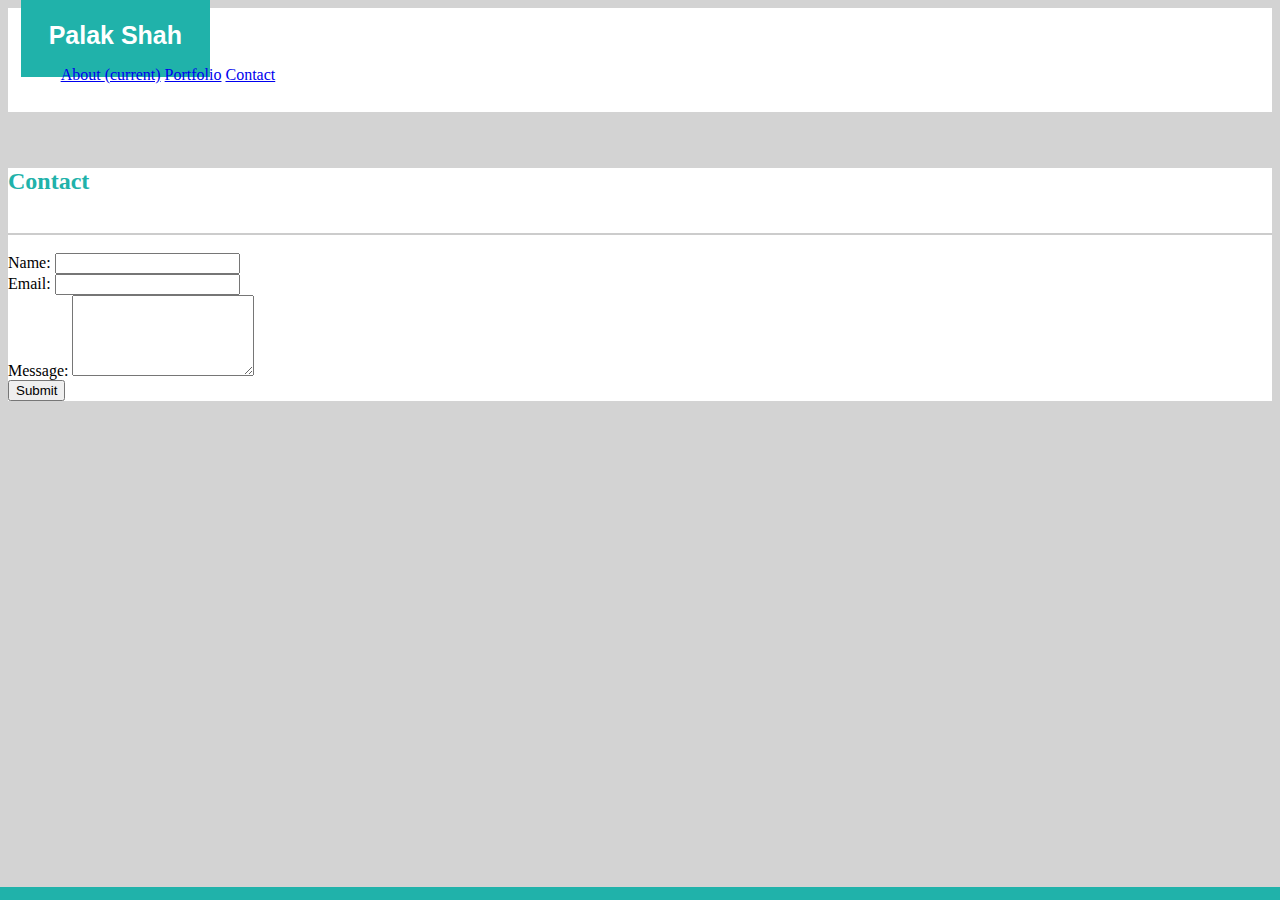
<file: contact.html>
<!DOCTYPE html>
<html lang="en-us">

<head>
   
    <link rel="stylesheet" href="https://stackpath.bootstrapcdn.com/bootstrap/4.1.1/css/bootstrap.min.css" integrity="sha384-WskhaSGFgHYWDcbwN70/dfYBj47jz9qbsMId/iRN3ewGhXQFZCSftd1LZCfmhktB" crossorigin="anonymous">
    <link rel="stylesheet" href="style.css">
    <link rel="stylesheet" href="reset.css">
    <script src="https://code.jquery.com/jquery-3.3.1.slim.min.js" integrity="sha384-q8i/X+965DzO0rT7abK41JStQIAqVgRVzpbzo5smXKp4YfRvH+8abtTE1Pi6jizo" crossorigin="anonymous"></script>
    <script src="https://cdnjs.cloudflare.com/ajax/libs/popper.js/1.14.3/umd/popper.min.js" integrity="sha384-ZMP7rVo3mIykV+2+9J3UJ46jBk0WLaUAdn689aCwoqbBJiSnjAK/l8WvCWPIPm49" crossorigin="anonymous"></script>
    <script src="https://stackpath.bootstrapcdn.com/bootstrap/4.1.1/js/bootstrap.min.js" integrity="sha384-smHYKdLADwkXOn1EmN1qk/HfnUcbVRZyYmZ4qpPea6sjB/pTJ0euyQp0Mk8ck+5T" crossorigin="anonymous"></script>

</head>

<body>
   

    <!-- <div class="row">  -->
        <nav class="navbar navbar-default color1 navbar-expand-lg row">
                <div class="container-fluid container">
                        <div class="navbar-header navbar-text small">
                                <p class="block1 font1"><b>Palak Shah</b></p>
                              </div>
                  
                  <div class="collapse navbar-collapse justify-content-end" id="navbarNav">
                        <ul class="navbar-nav">
                            <li class="nav-item active">
                                <a class="nav-link" href="index.html">About <span class="sr-only">(current)</span></a>
                            </li>
                            <li class="nav-item">
                                <a class="nav-link" href="portfolio.html">Portfolio</a>
                            </li>
                            <li class="nav-item">
                                <a class="nav-link" href="#">Contact</a>
                            </li>
                        </ul>
                    </div>
                    
                </div>

        </nav>
        
            <br>
            <br>
            <div class="container">
             
            <div class="container bgcolor1" > 
                <div class="card-body">
                    <div class="row">
                        <div class="col">
                            <h2 id="aboutmecolor">Contact</h2><BR>
                            <div class="block_1"></div> 
                        </div>
                     </div>
                    <BR>
                    <div class="form-group">
                            <label for="usr">Name:</label>
                            <input type="text" class="form-control" id="usr">
                    </div>
                 
                    <div class="form-group">
                            <label for="usr">Email:</label>
                            <input type="text" class="form-control" id="usr">
                    </div>  
                    <div class="form-group">
                            <label for="comment">Message:</label>
                            <textarea class="form-control" rows="5" id="comment"></textarea>
                    </div>   
                    <button type="button" class="btn btn-info">Submit</button>
                </div>  
               
            </div>          
            
       <div class="footer1">
            <p></p>
       </div>
      

</body>
</file>
<file: style.css>
li {
    display: inline;
}   


/* Change the link color to #111 (black) on hover */
li a:hover {
    background-color: lightseagreen;
}

.color1 {
    background-color: white;
   padding : 1%;
}

.font1 {
    font-family: Arial, Helvetica, sans-serif;
    font-size: 25px;
    color: white;
    /* background-color: cornflowerblue; */
}

.block1{
background: lightseagreen;
display: inline;
padding: 28px;

}

.card-height1{

    padding: 10%;

}

.bgcolor1{

    background-color:white;
}

#aboutmecolor {
    color: lightseagreen;
}
.footer1 {
    position: fixed;
    left: 0;
    bottom: 0;
    width: 100%;
    background-color: lightseagreen;
    color: white;
    text-align: center;
    height: 1.5%;
}

#textfloat{
float:left;
position: relative;
/* position: fixed; */

}
.imagefloat {
    float: left;
    position: relative;
}


.imagemargin {
    margin-right: 25px;
}


/* .header1 {
    float:left;
    background-color: blue;
    width:15%;
    padding:2%;
} */

.block_1   {
   
border-top: 2px solid #ccc;

}
</file>
